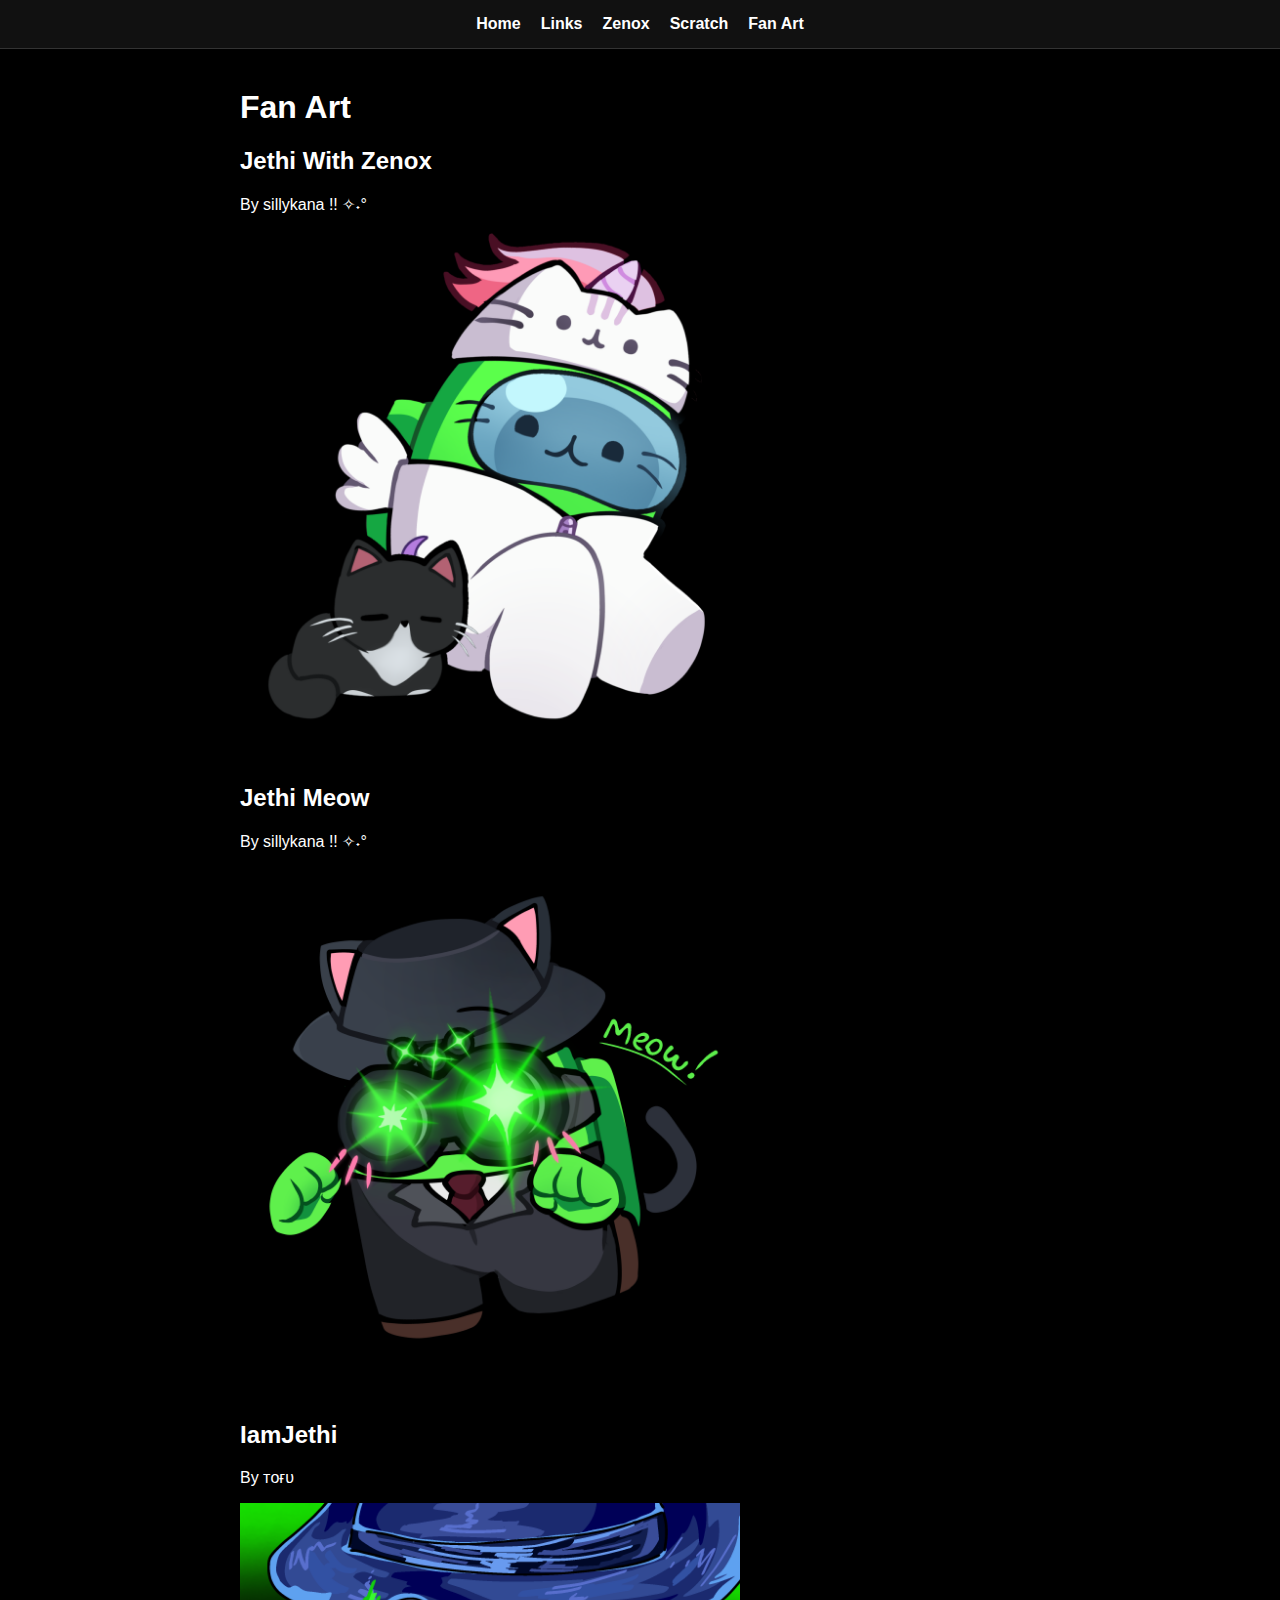
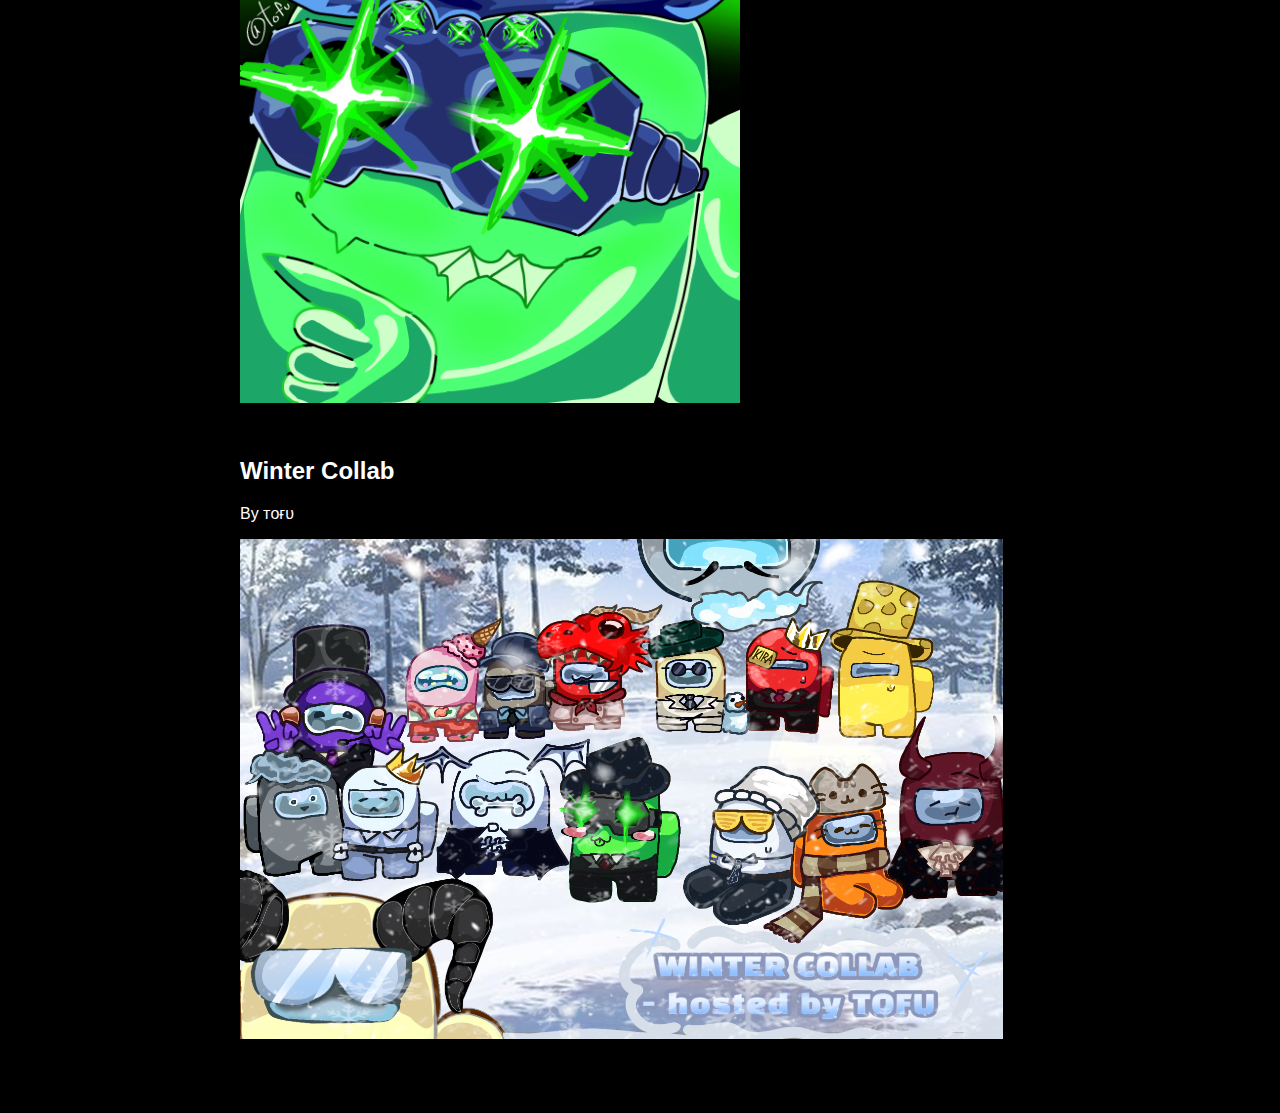
<file: fan-art/index.html>
<!DOCTYPE html>
<html lang="en">
<head>
    <meta charset="UTF-8">
    <title>Fan Art</title>
    <link rel="stylesheet" href="../style.css">
</head>
<body>

    <nav class="top-nav">
        <a href="/">Home</a>
        <a href="/links">Links</a>
        <a href="/zenox">Zenox</a>
        <a href="/scratch">Scratch</a>
        <a href="/fan-art">Fan Art</a>
    </nav>

    <div class="content">

        <h1>Fan Art</h1>

        <div class="gallery">

            <h2>Jethi With Zenox</h2>
            <p>By sillykana !! ✧˖°</p>
            <img src="JethiWithZenox.png" alt="Jethi With Zenox" width=auto height="500">
            <div style="height: 30px;"></div>

            <h2>Jethi Meow</h2>
            <p>By sillykana !! ✧˖°</p>
            <img src="Jethi_Meow.png" alt="Jethi Meow" width=auto height="500">
            <div style="height: 30px;"></div>

            <h2>IamJethi</h2>
            <p>By ᴛᴏғᴜ</p>
            <img src="IamJethi.png" alt="IamJethi" width=auto height="500">
            <div style="height: 30px;"></div>

            <h2>Winter Collab</h2>
            <p>By ᴛᴏғᴜ</p>
            <img src="Winter_Collab.png" alt="Winter Collab" width=auto height="500">
            <div style="height: 30px;"></div>

        </div>
    </div>

</body>
</html>
</file>
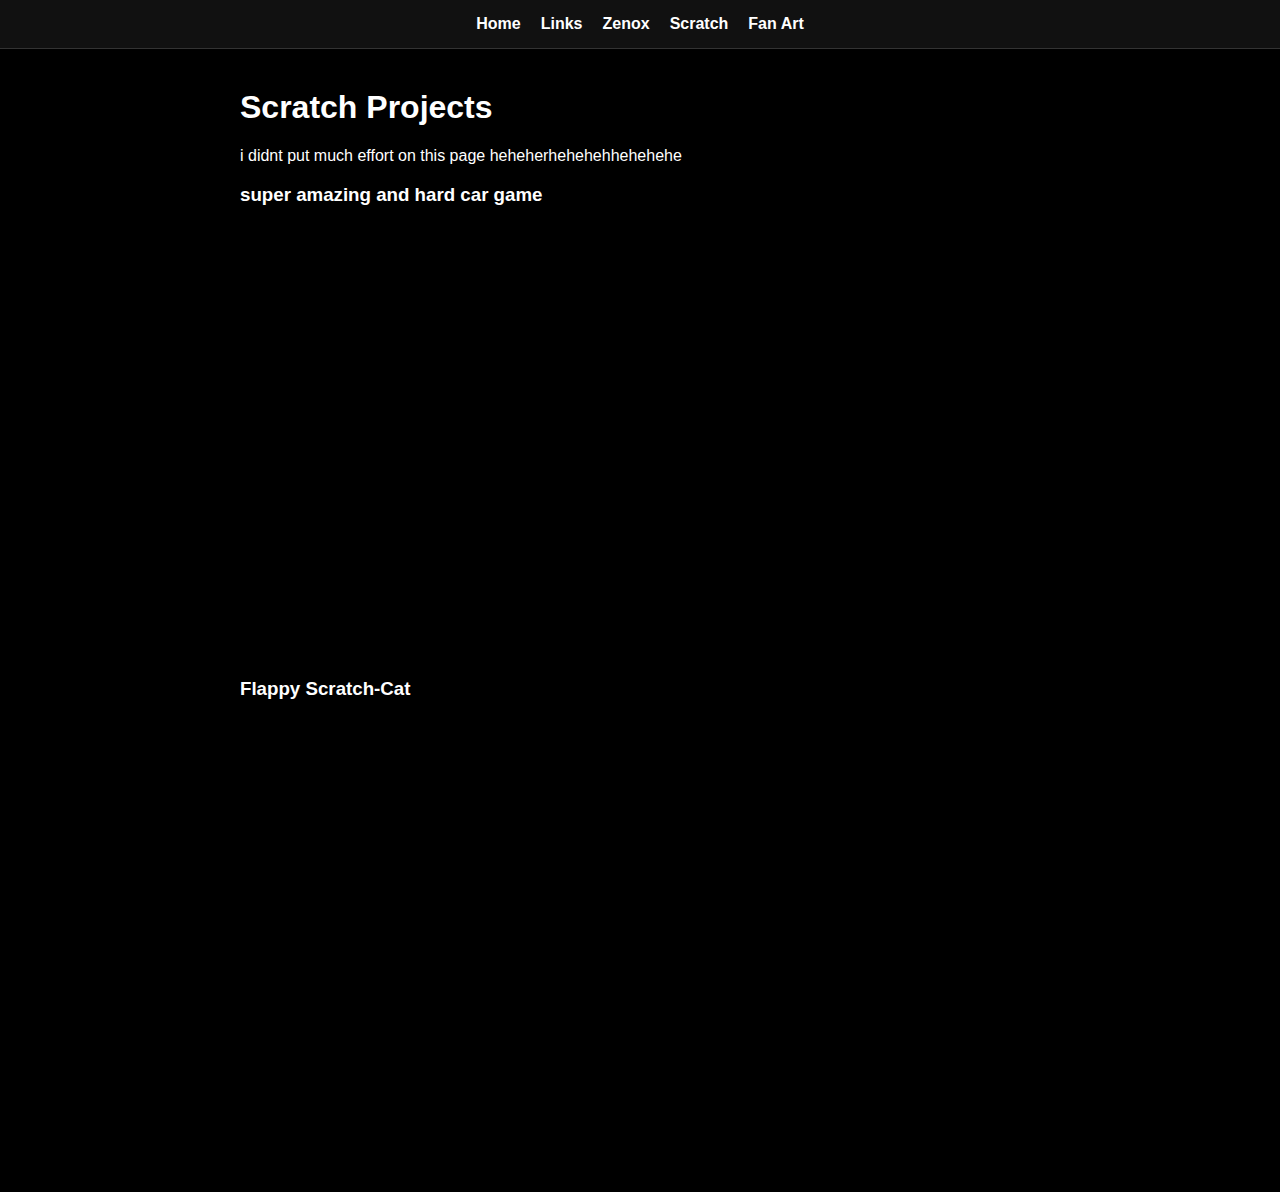
<file: scratch/index.html>
<!DOCTYPE html>
<html lang="en">
<head>
    <meta charset="UTF-8">
    <title>Scratch Projects</title>
    <link rel="stylesheet" href="../style.css">
</head>
<body>

    <nav class="top-nav">
        <a href="/">Home</a>
        <a href="/links">Links</a>
        <a href="/zenox">Zenox</a>
        <a href="/scratch">Scratch</a>
        <a href="/fan-art">Fan Art</a>
    </nav>

    <div class="content">

        <h1>Scratch Projects</h1>

        <p>i didnt put much effort on this page heheherhehehehhehehehe</p>

        <h3>super amazing and hard car game</h3>
        <div class="scratch-grid">
            <iframe src="https://turbowarp.org/1101744924/embed" width="500" height="430" allowtransparency="true" frameborder="0" scrolling="no" allowfullscreen="" style="color-scheme: auto"></iframe>

        <h3>Flappy Scratch-Cat</h3>
        <div class="scratch-grid">
            <iframe src="https://turbowarp.org/1269497720/embed" width="500" height="430" allowtransparency="true" frameborder="0" scrolling="no" allowfullscreen="" style="color-scheme: auto"></iframe>


        </div>
    </div>

</body>
</html>
</file>
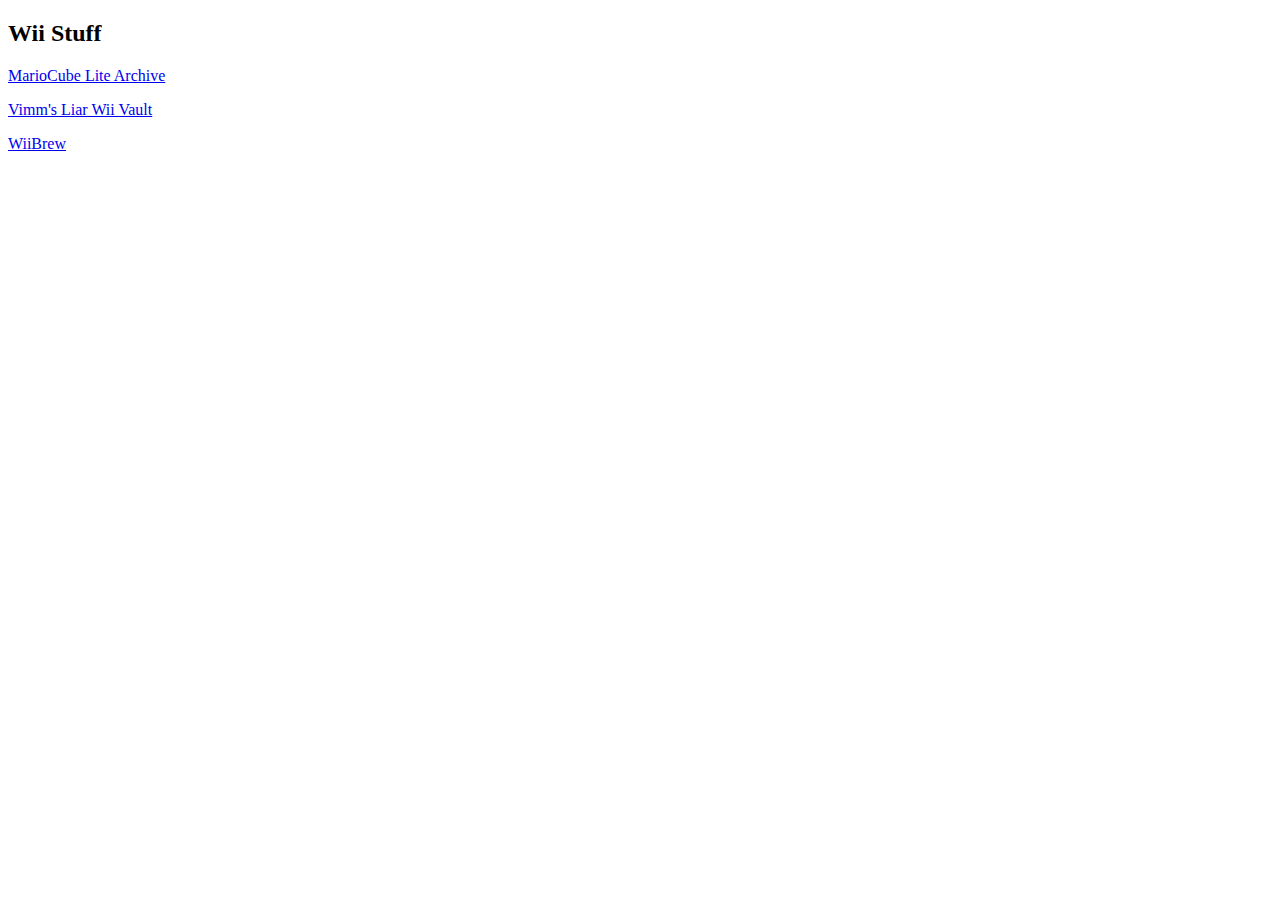
<file: wii-stuff/index.html>
<!DOCTYPE html>
<html>
<head>
  <title>Wii Stuff</title>
</head>
<body>

  <h2>Wii Stuff</h2>

  <p><a href="https://archive.org/download/MarioCubeLite" target="_blank">MarioCube Lite Archive</a></p>

  <p><a href="https://vimm.net/vault/Wii" target="_blank">Vimm's Liar Wii Vault</a></p>

  <p><a href="https://www.wiibrew.org/wiki/Main_Page" target="_blank">WiiBrew</a></p>

  

</body>
</html>
</file>
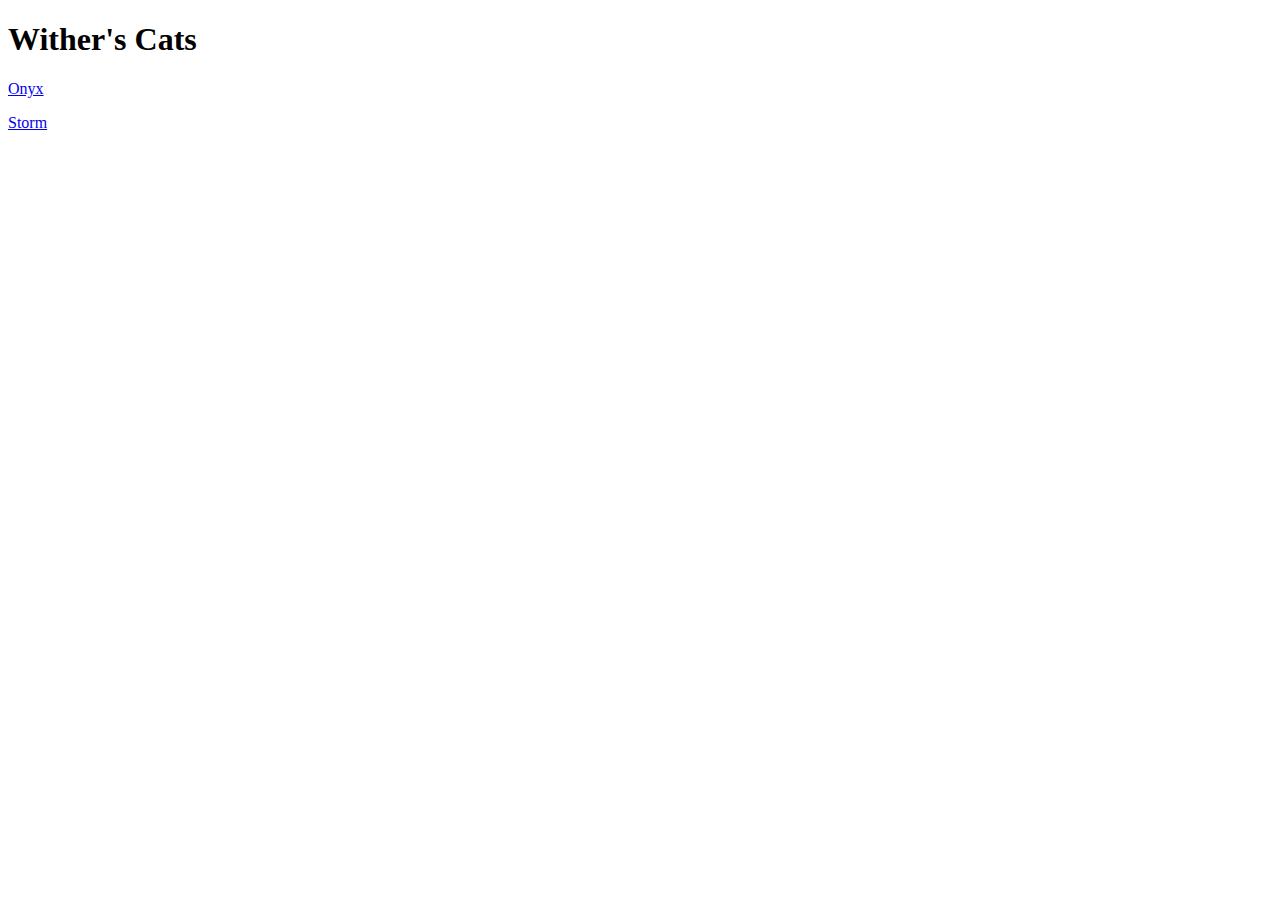
<file: withers-cats/index.html>
<!DOCTYPE html>
<html>
<link rel="icon" type="image/png" href="/favicon.png">
<head>
  <title>Wither's Cats</title>
</head>
<body>

  <h1>Wither's Cats</h1>

  <p><a href="https://jethiyippee.github.io/withers-cats/onyx">Onyx</a></p>
  <p><a href="https://jethiyippee.github.io/withers-cats/storm">Storm</a></p>

</body>
</html>
</file>
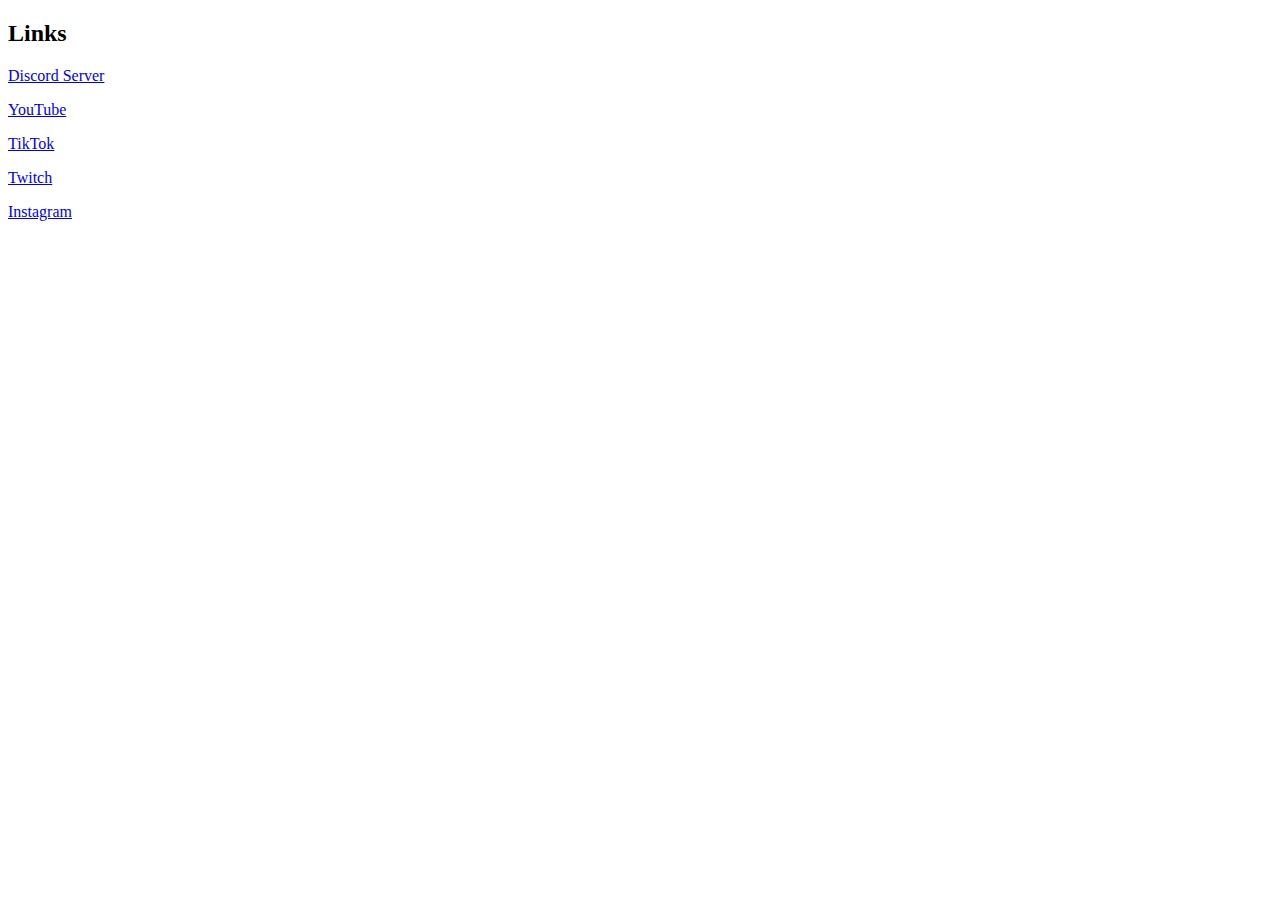
<file: links/old.html>
<!DOCTYPE html>
<html>
<link rel="icon" type="image/png" href="/favicon.png">
<head>
  <title>JethiYippee Links</title>
</head>
<body>

  <h2>Links</h2>

  <p><a href="https://discord.gg/cpQ73Q2Waj" target="_blank">Discord Server</a></p>
  <p><a href="https://www.youtube.com/@JethiYippee" target="_blank">YouTube</a></p>
  <p><a href="https://www.tiktok.com/@jethi_" target="_blank">TikTok</a></p>
  <p><a href="https://twitch.tv/jethi_" target="_blank">Twitch</a></p>
  <p><a href="https://www.instagram.com/jethi_" target="_blank">Instagram</a></p>

</body>
</html>
</file>
<file: style.css>
/* Global */
body {
    margin: 0;
    background: #000000;
    color: #fff;
    font-family: Arial, sans-serif;
}

/* Top navigation bar */
.top-nav {
    background: #111;
    padding: 15px 20px;
    display: flex;
    justify-content: center;
    gap: 20px;
    border-bottom: 1px solid #333;
    position: sticky;
    top: 0;
}

.top-nav a {
    color: #fff;
    text-decoration: none;
    font-weight: bold;
    transition: 0.2s;
}

.top-nav a:hover {
    color: #4CF278;
}

/* Centered content container */
.content {
    max-width: 800px;
    margin: 40px auto;
    padding: 0 20px;
    text-align: left;
}

.cat-grid {
    display: flex;
    justify-content: center;
    gap: 20px;
    margin-top: 20px;
}

.cat-grid img {
    height: 500px;
    width: auto;
    border-radius: 8px;
}

/* Link list styling */
.link-item {
    margin: 10px 0;
}

.link-item a {
    color: #fff;
    text-decoration: underline;
    text-underline-offset: 4px;
    font-weight: bold;
    margin-right: 10px;
    transition: color 0.2s;
}

.link-item a:hover {
    color: #4CF278;
}

.link-item span {
    color: #aaa;
    font-size: 14px;
}

/* Dropdown */
.dropdown {
    margin-top: 40px; /* moved lower */
}

.dropdown-btn {
    background: none;
    border: 1px solid #4CF278;
    color: #4CF278;
    padding: 8px 14px;
    cursor: pointer;
    font-size: 16px;
    border-radius: 6px;
    transition: 0.2s;
}

.dropdown-btn:hover {
    background: #4CF278;
    color: #000;
}

/* Fade-in/out dropdown animation */
.dropdown-content {
    margin-top: 15px;
    max-height: 0;
    opacity: 0;
    overflow: hidden;
    transition: max-height 0.4s ease, opacity 0.4s ease;
}

.dropdown-content.open {
    max-height: 500px;
    opacity: 1;
}

h2 span {
    font-size: 14px;
    color: #888;
}
</file>
